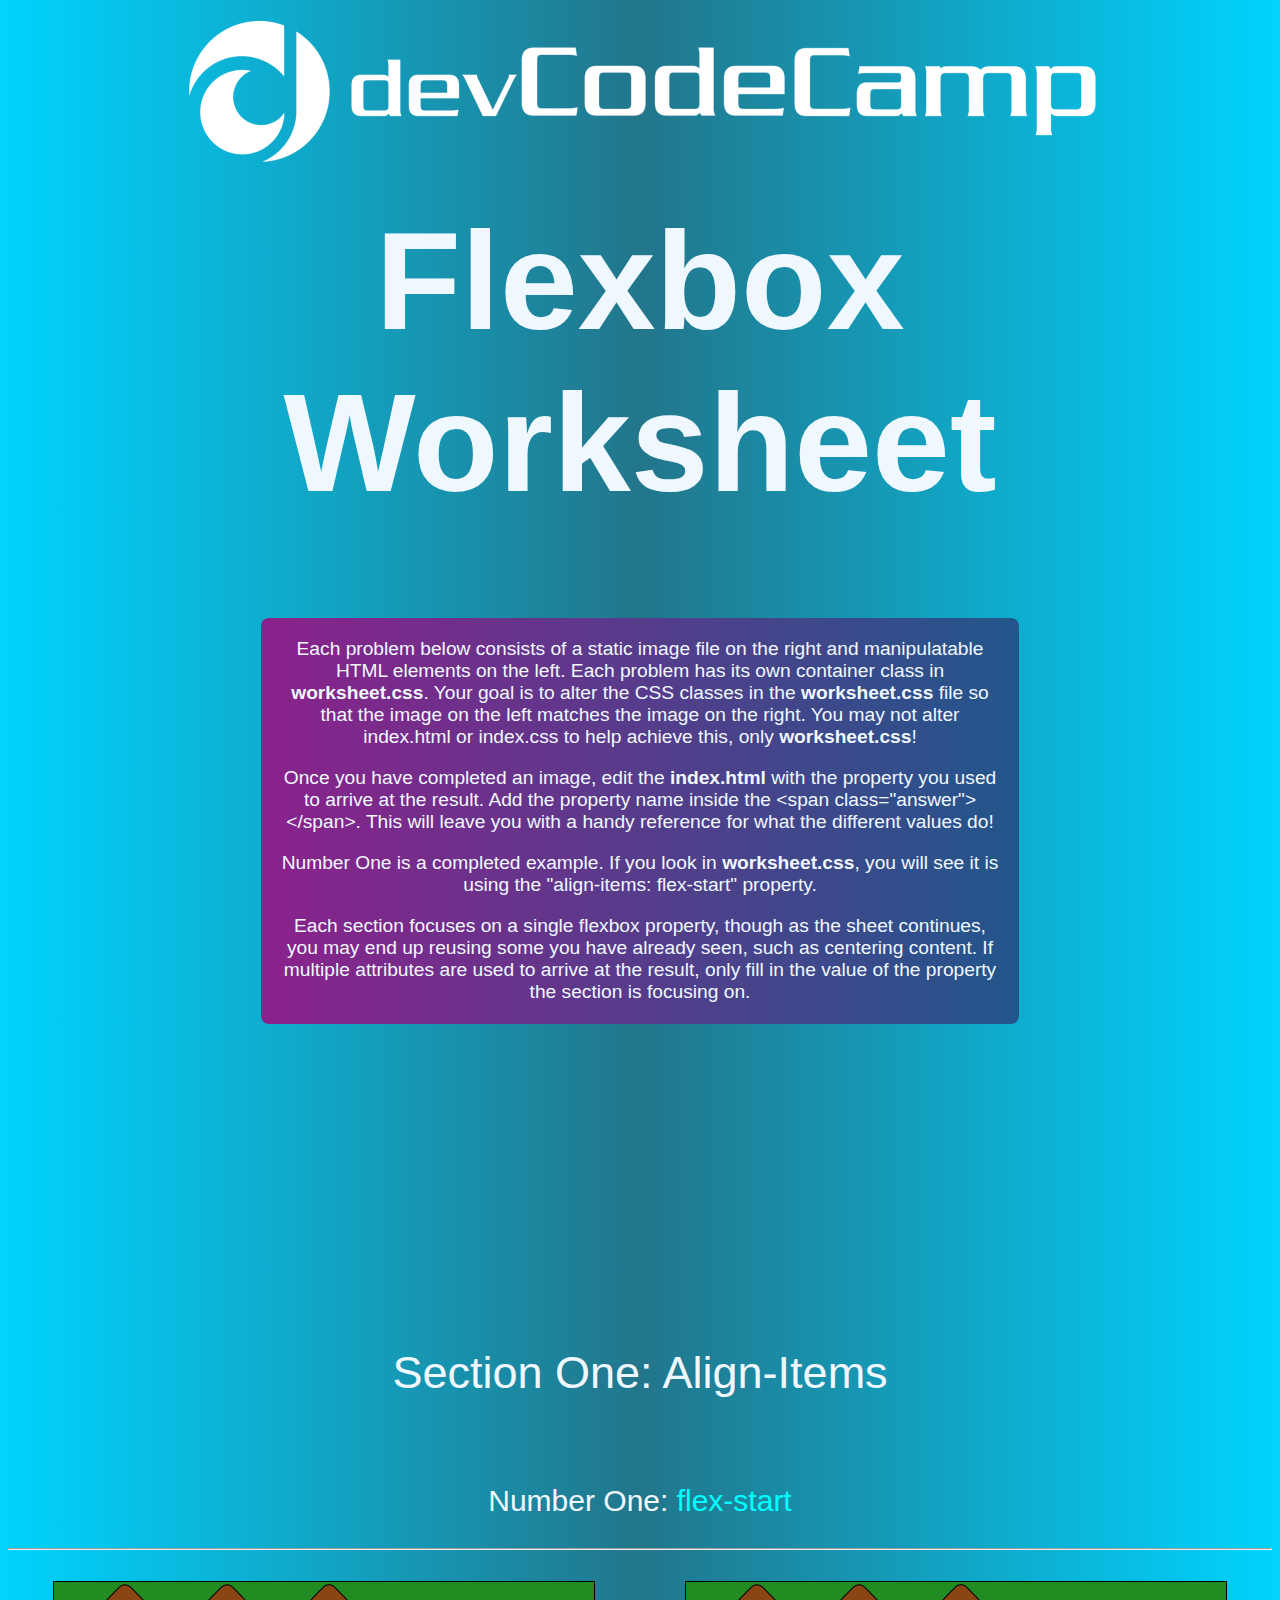
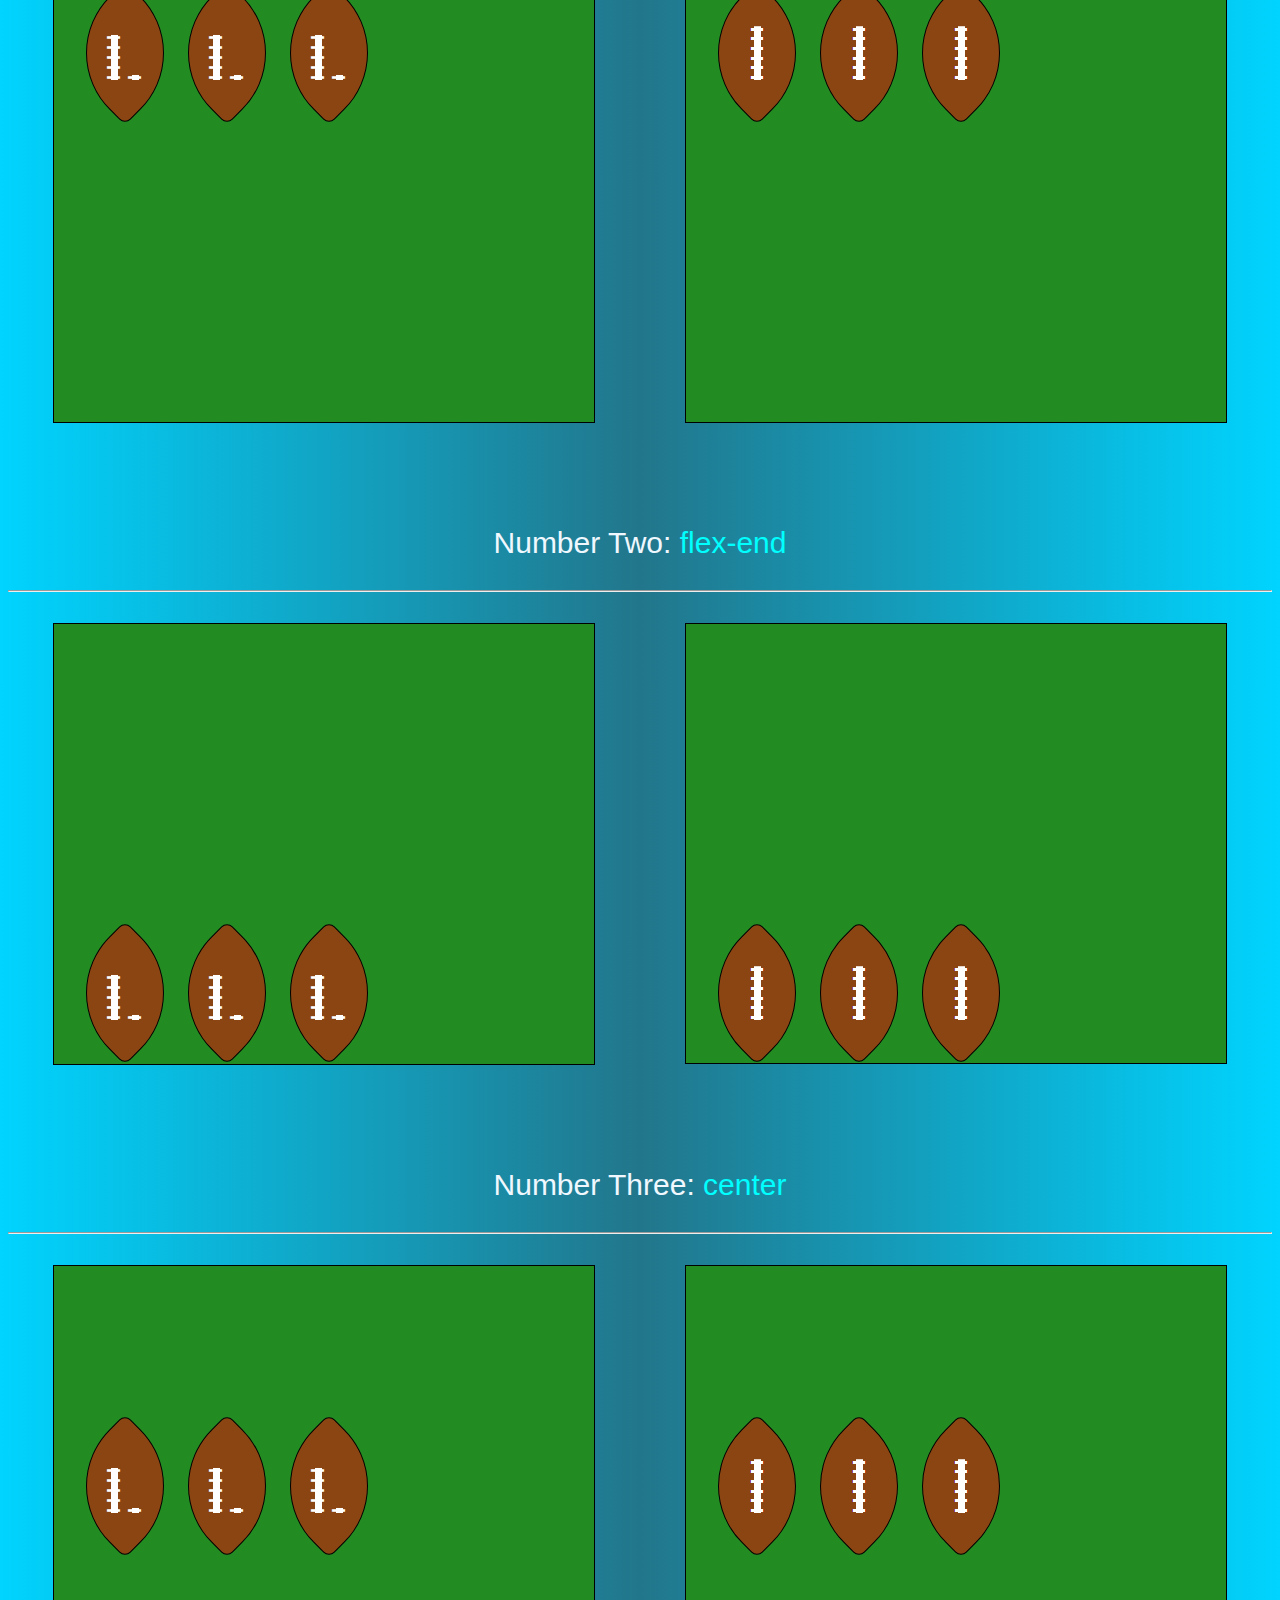
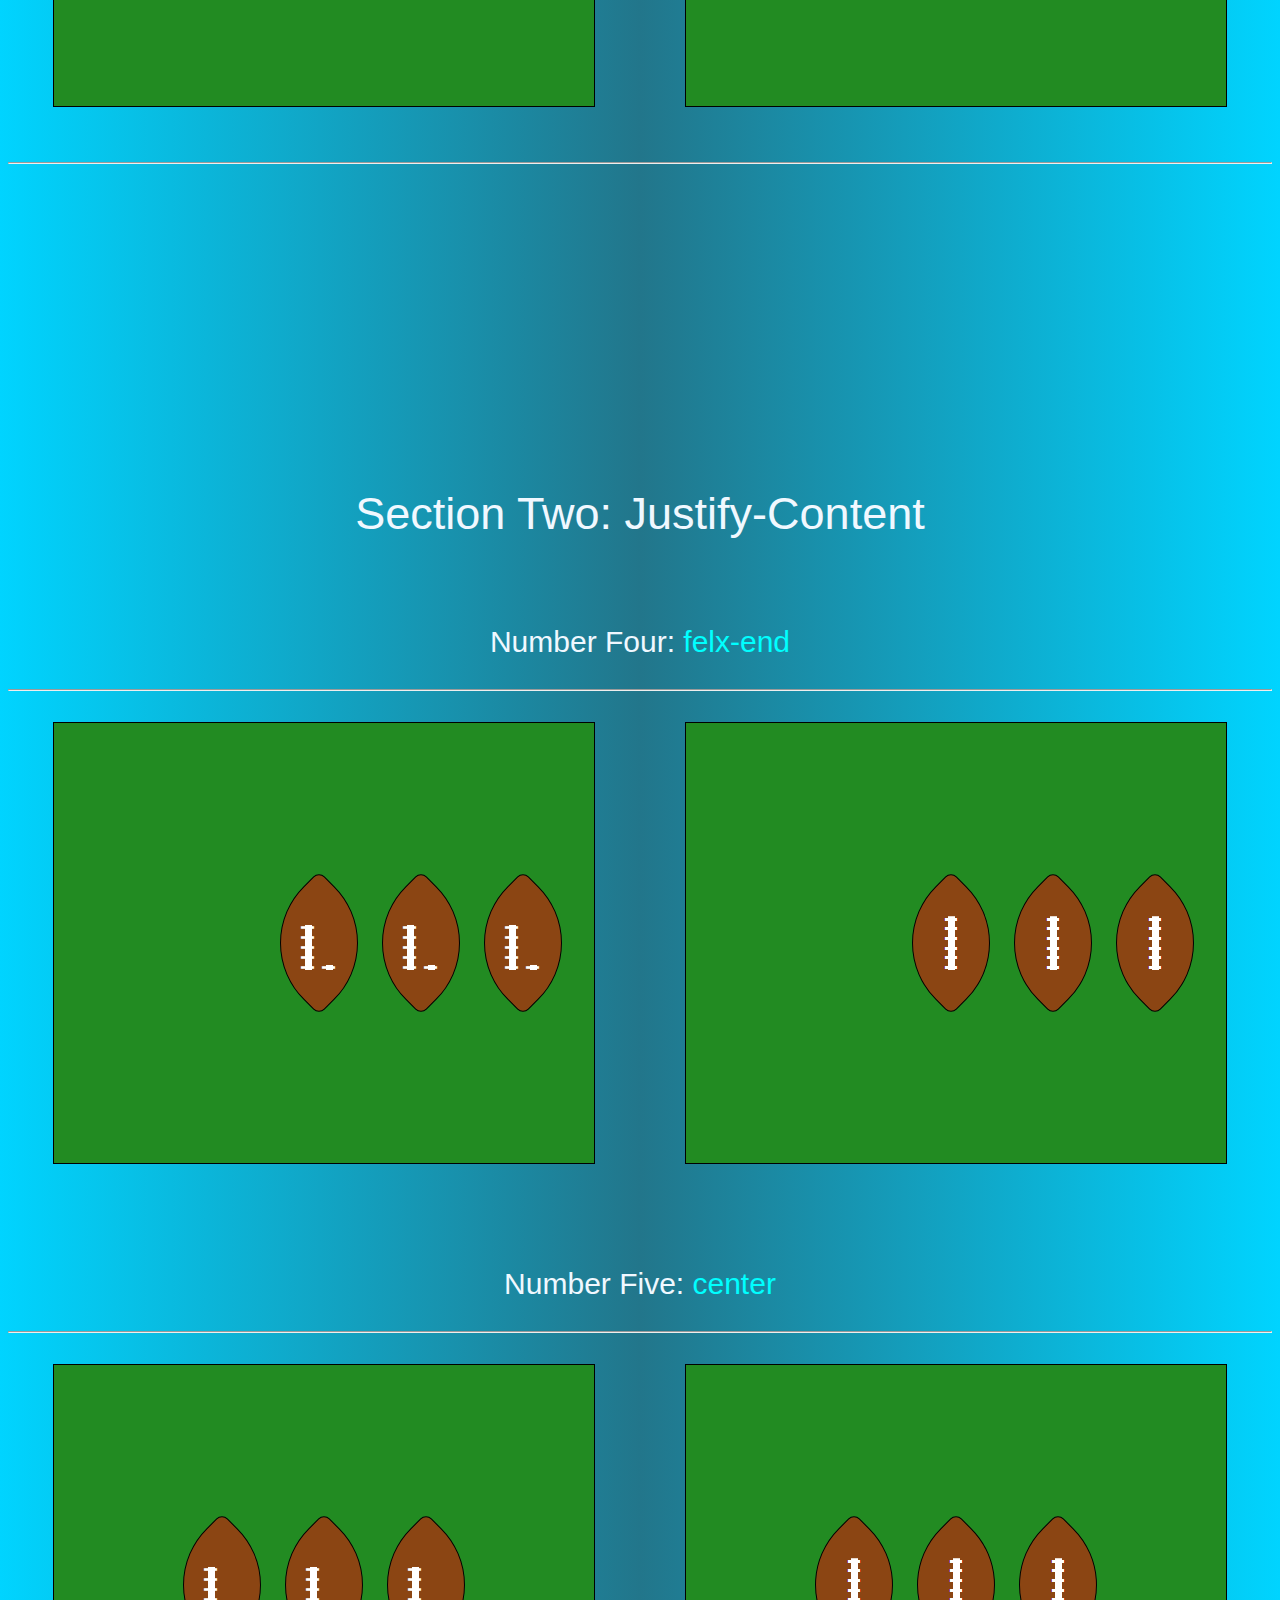
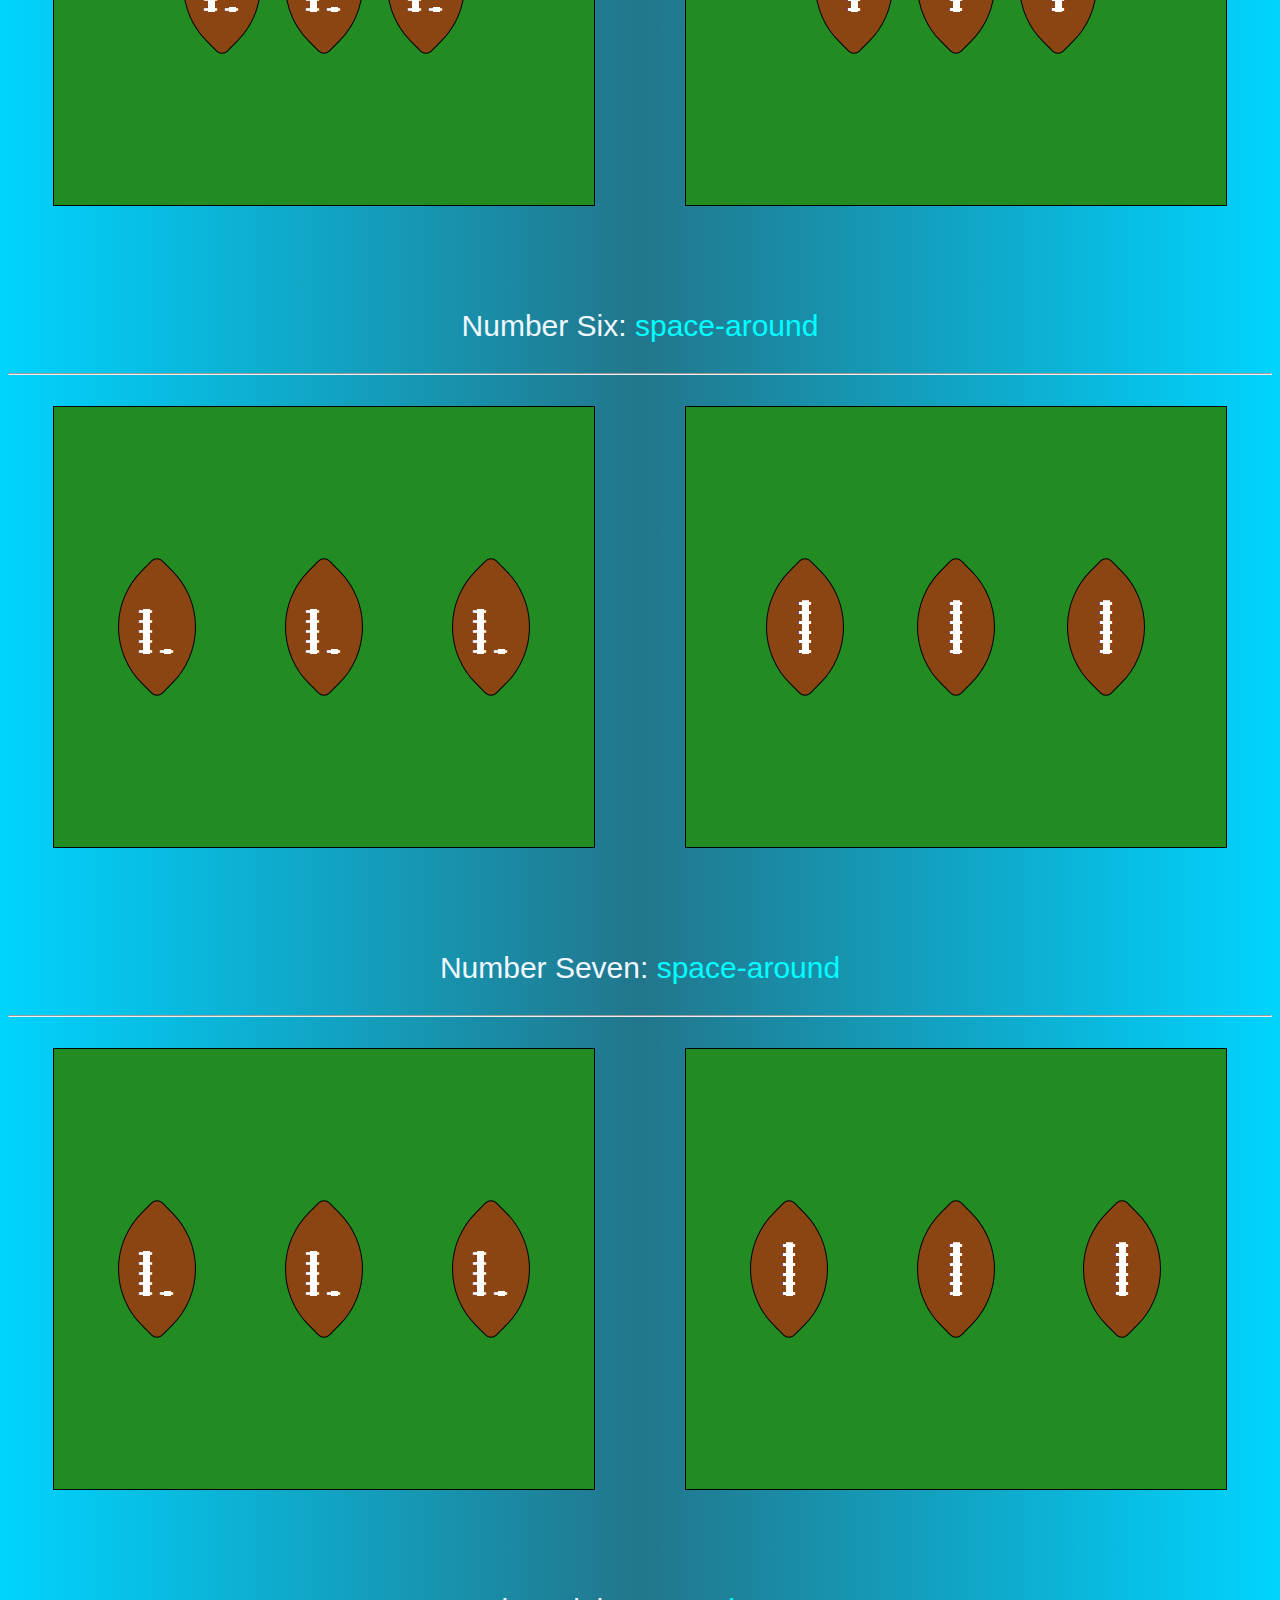
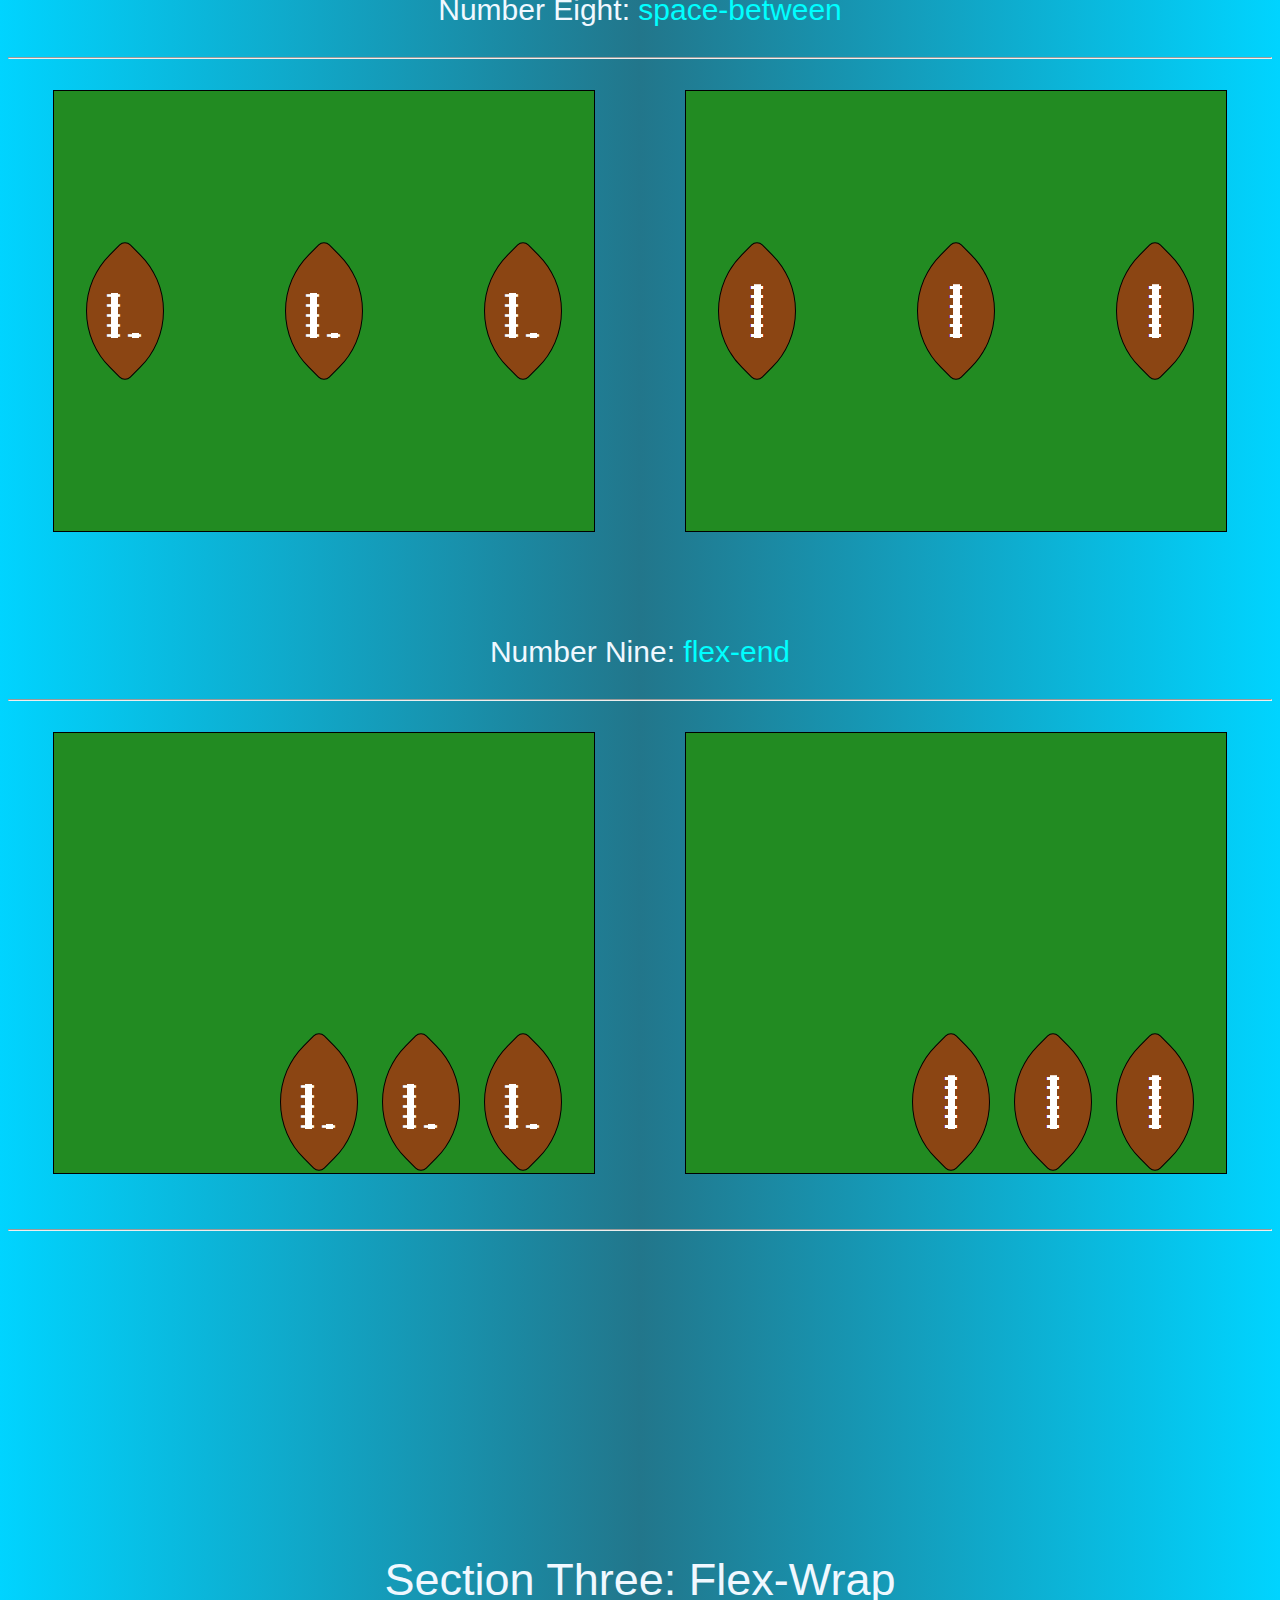
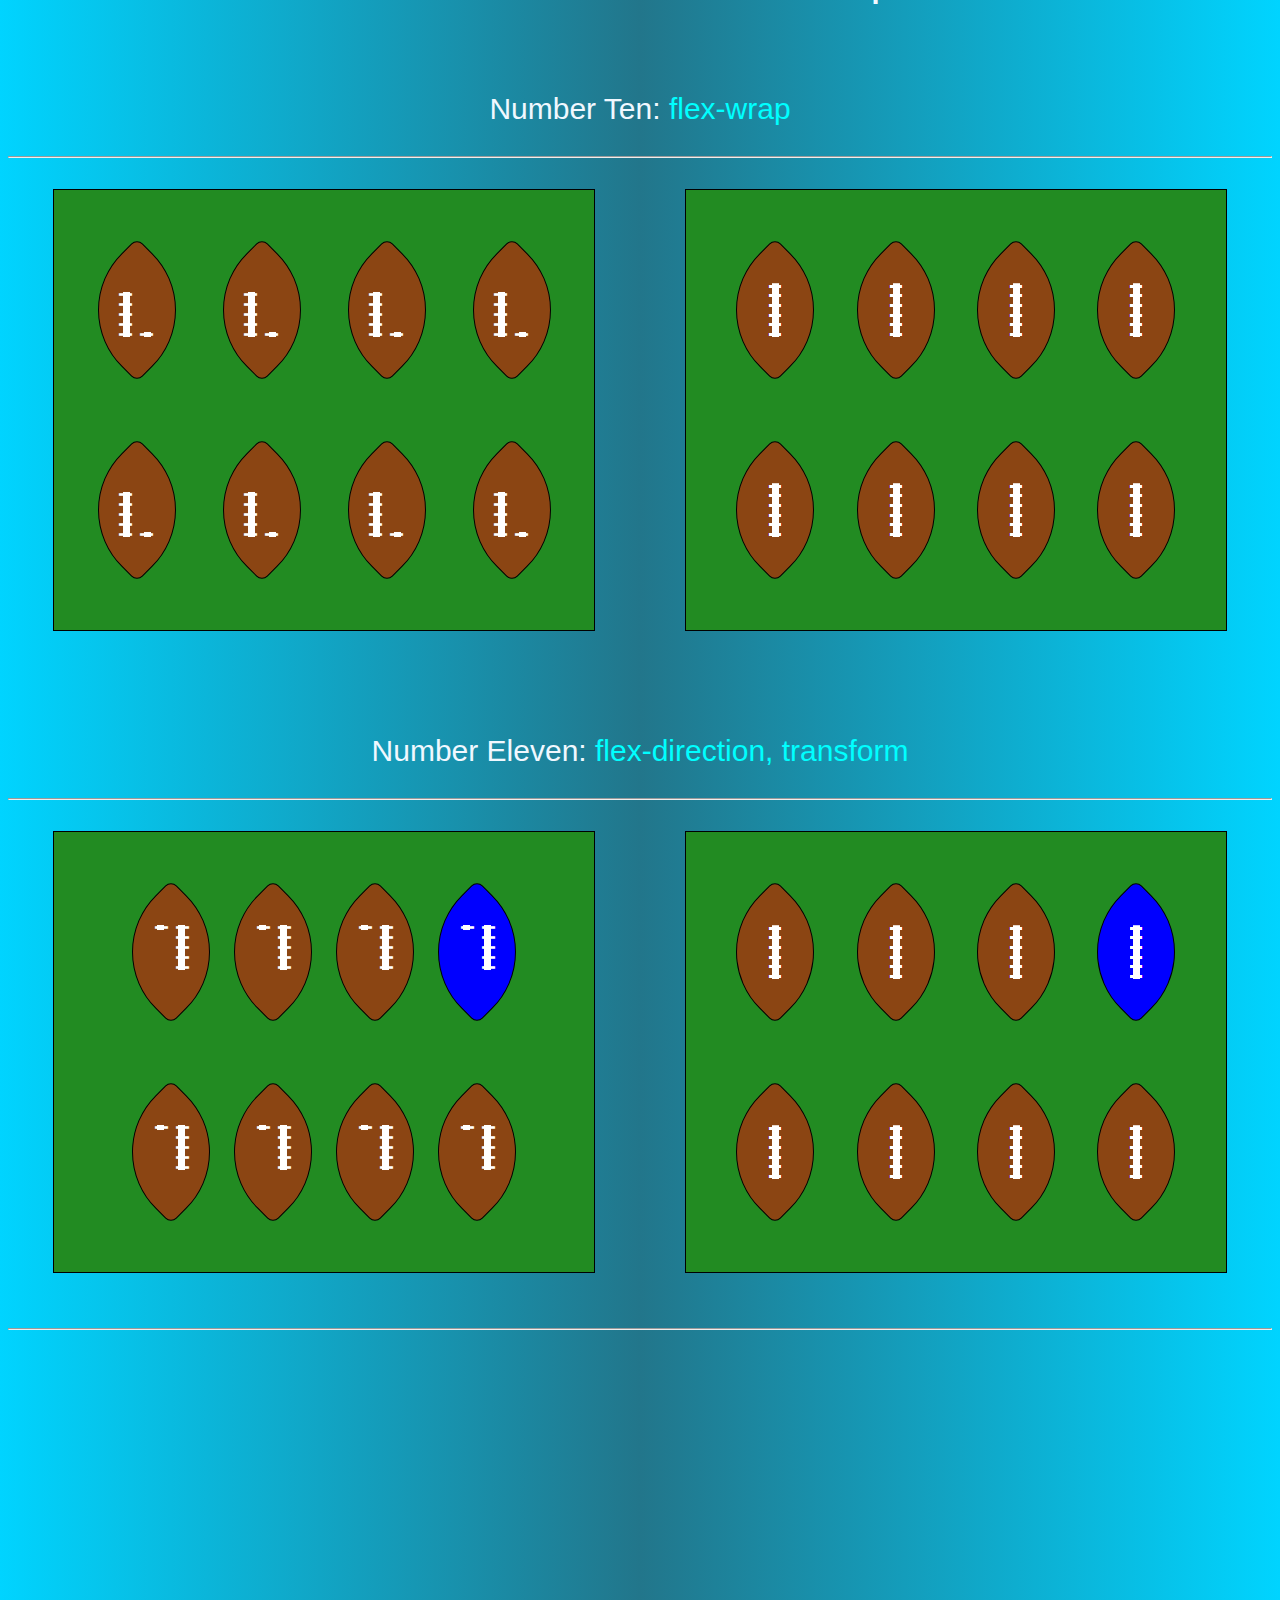
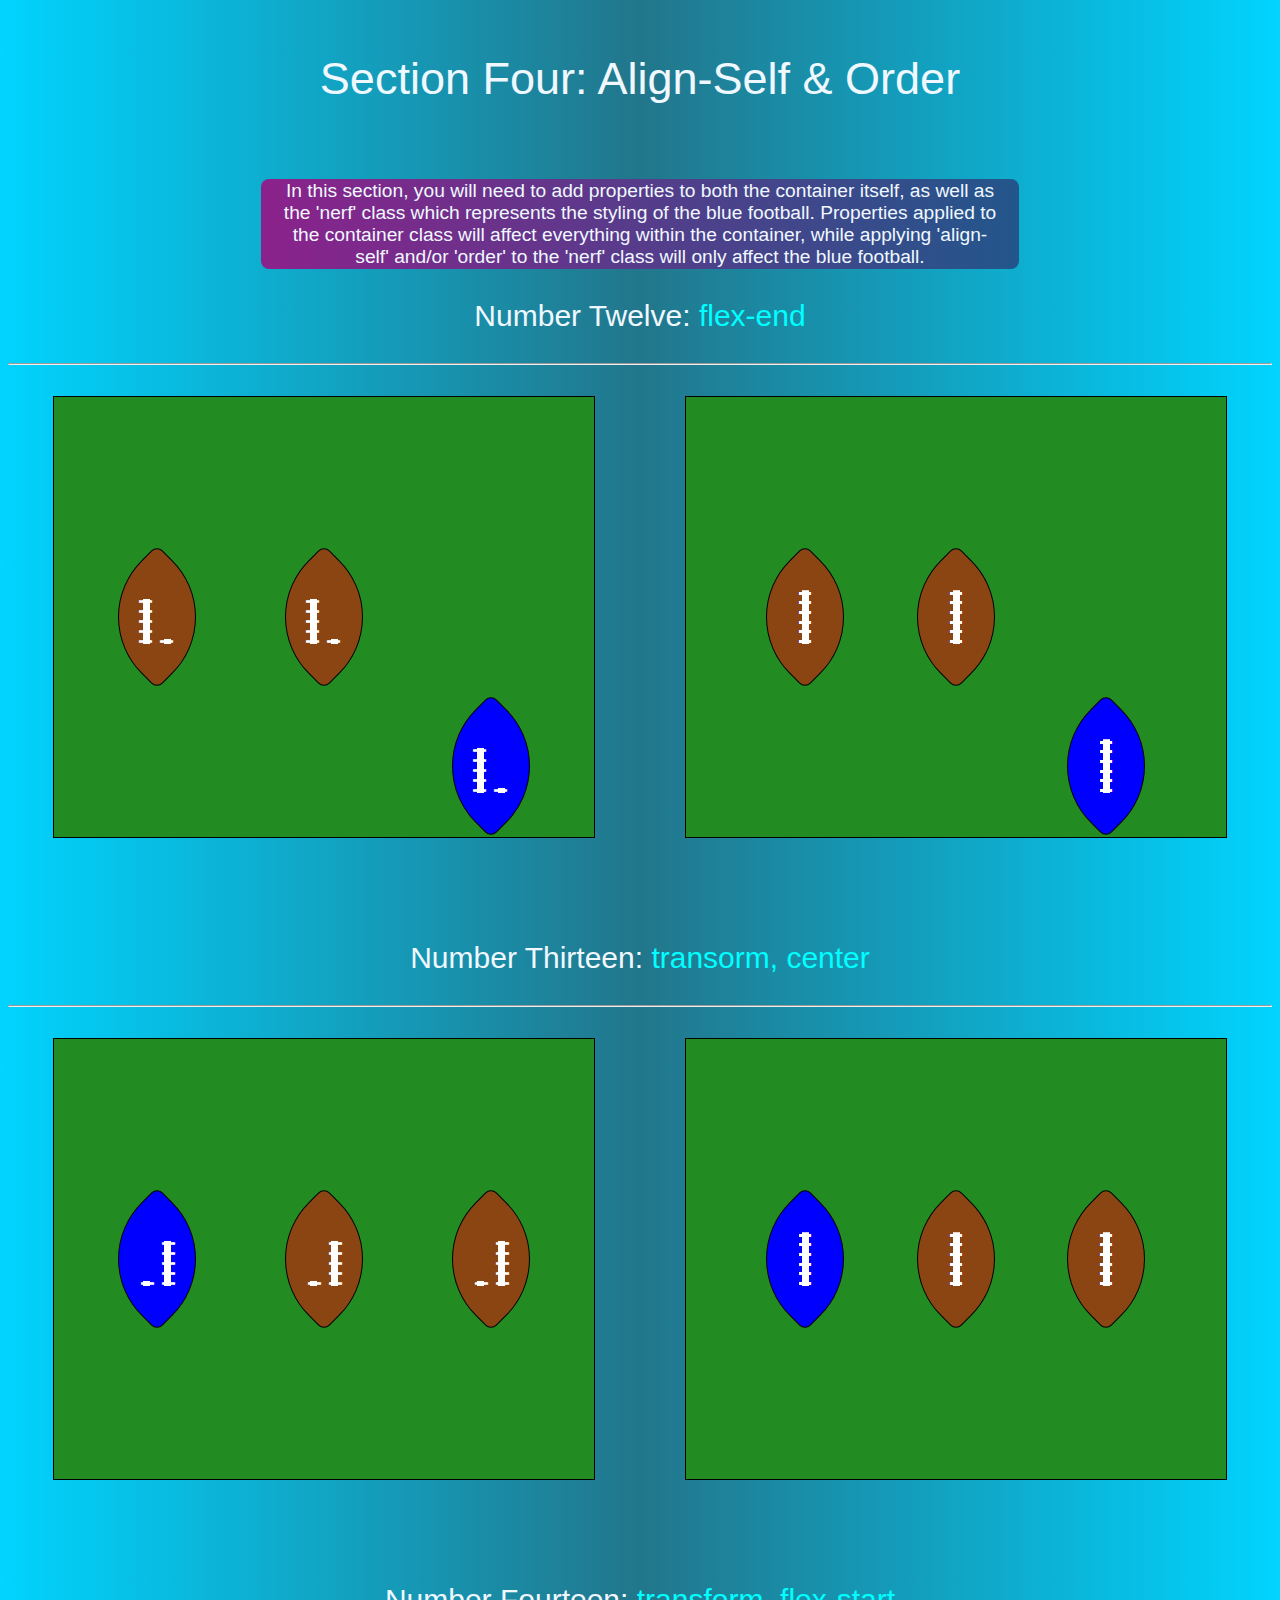
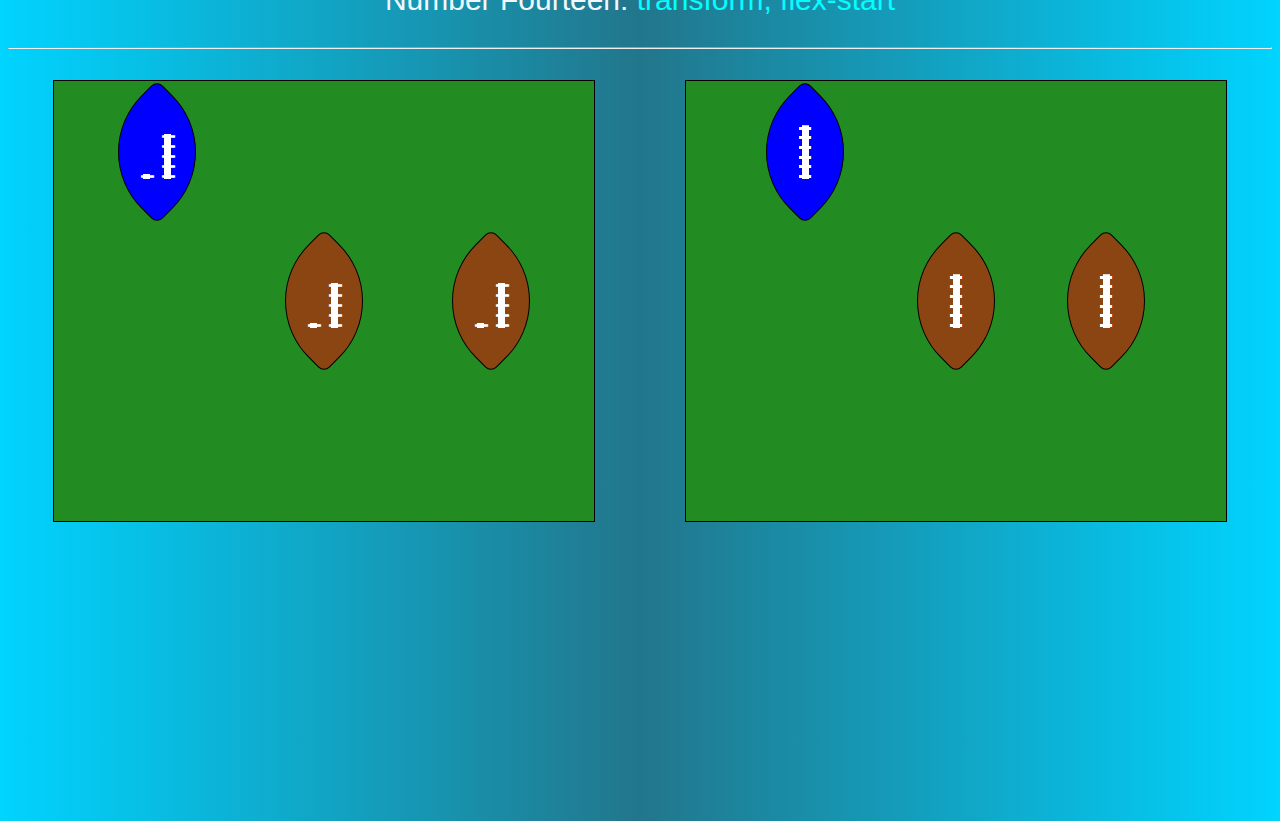
<file: CSS/FlexboxWorksheet_UN_Starter-main/index.html>
<!DOCTYPE html>
<html lang="en">

<head>
    <meta charset="UTF-8">
    <meta http-equiv="X-UA-Compatible" content="IE=edge">
    <meta name="viewport" content="width=device-width, initial-scale=1.0">
    <meta name="description" content="A worksheet to teach the concepts of Flexbox">
    <meta name="keywords" content="">
    <meta name="author" content="devCodeCamp">
    <link rel="stylesheet" href="styles/index.css">
    <link rel="stylesheet" href="worksheet.css">
    <title>devCodeCamp FlexBox Worksheet</title>
</head>

<body>

    <section class="bottom-space">        
        <header>
            <img class="no-border" src="images/dccLogo.png" alt="devCodeCamp logo">
            <h1 class="text header-text">Flexbox Worksheet</h1>        
        </header>

        <div class="intro-box">
            <p class="text">
                Each problem below consists of a static image file on the right and manipulatable HTML elements on the left. Each problem has its own container class in <b>worksheet.css</b>. Your goal is to alter the CSS classes in the <b>worksheet.css</b> file so that the image on the left matches the image on the right. You may not alter index.html or index.css to help achieve this, only <b>worksheet.css</b>!
            </p>

            <p class="text">
                Once you have completed an image, edit the <b>index.html</b> with the property you used to arrive at the result. Add the property name inside the &lt;span class="answer"&gt; &lt;/span&gt;. This will leave you with a handy reference for what the different values do!
            </p>

            <p class="text">
                Number One is a completed example. If you look in <b>worksheet.css</b>, you will see it is using the "align-items: flex-start" property.
            </p>

            <p class="text">
                Each section focuses on a single flexbox property, though as the sheet continues, you may end up reusing some you have already seen, such as centering content. If multiple attributes are used to arrive at the result, only fill in the value of the property the section is focusing on.
            </p>

        </div>
    </section>

    <br>
    <br>

    <section>
        <h2 class="text section-text">Section One: Align-Items</h2>
        <br>
        <h3 class="text">Number One: <span class="answer">flex-start</span></h3>
        <hr>
        <br>
        <div class="flex-container">
            <div class="flex-left">
                <div class="field container-1">
                    <div class="football"><strong class="stitching">I I I I I I</strong></div>
                    <div class="football"><strong class="stitching">I I I I I I</strong></div>
                    <div class="football"><strong class="stitching">I I I I I I</strong></div>
                </div>
            </div>
            <div class="flex-right">
                <img src="images/image_1.png" alt="footballs on a field">
            </div>
        </div>
        
        <br>

        <h3 class="text">Number Two: <span class="answer">flex-end</span></h3>
        <hr>
        <br>
        <div class="flex-container">
            <div class="flex-left">
                <div class="field container-2">
                    <div class="football"><strong class="stitching">I I I I I I</strong></div>
                    <div class="football"><strong class="stitching">I I I I I I</strong></div>
                    <div class="football"><strong class="stitching">I I I I I I</strong></div>
                </div>
            </div>
            <div class="flex-right">
                <img src="images/image_2.png" alt="footballs on a field">
            </div>
        </div>

        <br>
        
        <h3 class="text">Number Three: <span class="answer">center</span></h3>
        <hr>
        <br>
        <div class="flex-container">
            <div class="flex-left">
                <div class="field container-3">
                    <div class="football"><strong class="stitching">I I I I I I</strong></div>
                    <div class="football"><strong class="stitching">I I I I I I</strong></div>
                    <div class="football"><strong class="stitching">I I I I I I</strong></div>
                </div>
            </div>
            <div class="flex-right">
                <img src="images/image_3.png" alt="footballs on a field">
            </div>
        </div>
        <hr>
    </section>

    <br>
    <br>
    
    <section>
        <h2 class="text section-text">Section Two: Justify-Content</h2>
        <br>
        <h3 class="text">Number Four: <span class="answer">felx-end</span></h3>
        <hr>
        <br>
        <div class="flex-container">
            <div class="flex-left">
                <div class="field container-4">
                    <div class="football"><strong class="stitching">I I I I I I</strong></div>
                    <div class="football"><strong class="stitching">I I I I I I</strong></div>
                    <div class="football"><strong class="stitching">I I I I I I</strong></div>
                </div>
            </div>
            <div class="flex-right">
                <img src="images/image_4.png" alt="footballs on a field">
            </div>
        </div>
        
        <br>

        <h3 class="text">Number Five: <span class="answer">center</span></h3>
        <hr>
        <br>
        <div class="flex-container">
            <div class="flex-left">
                <div class="field container-5">
                    <div class="football"><strong class="stitching">I I I I I I</strong></div>
                    <div class="football"><strong class="stitching">I I I I I I</strong></div>
                    <div class="football"><strong class="stitching">I I I I I I</strong></div>
                </div>
            </div>
            <div class="flex-right">
                <img src="images/image_5.png" alt="footballs on a field">
            </div>
        </div>
        
        <br>

        <h3 class="text">Number Six: <span class="answer">space-around</span></h3>
        <hr>
        <br>
        <div class="flex-container">
            <div class="flex-left">
                <div class="field container-6">
                    <div class="football"><strong class="stitching">I I I I I I</strong></div>
                    <div class="football"><strong class="stitching">I I I I I I</strong></div>
                    <div class="football"><strong class="stitching">I I I I I I</strong></div>
                </div>
            </div>
            <div class="flex-right">
                <img src="images/image_6.png" alt="footballs on a field">
            </div>
        </div>
        
        <br>

        <h3 class="text">Number Seven: <span class="answer">space-around</span></h3>
        <hr>
        <br>
        <div class="flex-container">
            <div class="flex-left">
                <div class="field container-7">
                    <div class="football"><strong class="stitching">I I I I I I</strong></div>
                    <div class="football"><strong class="stitching">I I I I I I</strong></div>
                    <div class="football"><strong class="stitching">I I I I I I</strong></div>
                </div>
            </div>
            <div class="flex-right">
                <img src="images/image_7.png" alt="footballs on a field">
            </div>
        </div>
        
        <br>

        <h3 class="text">Number Eight: <span class="answer">space-between</span></h3>
        <hr>
        <br>
        <div class="flex-container">
            <div class="flex-left">
                <div class="field container-8">
                    <div class="football"><strong class="stitching">I I I I I I</strong></div>
                    <div class="football"><strong class="stitching">I I I I I I</strong></div>
                    <div class="football"><strong class="stitching">I I I I I I</strong></div>
                </div>
            </div>
            <div class="flex-right">
                <img src="images/image_8.png" alt="footballs on a field">
            </div>
        </div>


        <br>    

        <h3 class="text">Number Nine: <span class="answer">flex-end</span></h3>
        <hr>
        <br>
        <div class="flex-container">
            <div class="flex-left">
                <div class="field container-9">
                    <div class="football"><strong class="stitching">I I I I I I</strong></div>
                    <div class="football"><strong class="stitching">I I I I I I</strong></div>
                    <div class="football"><strong class="stitching">I I I I I I</strong></div>
                </div>
            </div>
            <div class="flex-right">
                <img src="images/image_9.png" alt="footballs on a field">
            </div>
        </div>
        <hr>
    </section>
    
    <br>
    <br>

    <section>
        <h2 class="text section-text">Section Three: Flex-Wrap</h2>
        <br>
        <h3 class="text">Number Ten: <span class="answer">flex-wrap</span></h3>
        <hr>
        <br>
        <div class="flex-container">
            <div class="flex-left">
                <div class="field container-10">
                    <div class="football"><strong class="stitching">I I I I I I</strong></div>
                    <div class="football"><strong class="stitching">I I I I I I</strong></div>
                    <div class="football"><strong class="stitching">I I I I I I</strong></div>
                    <div class="football"><strong class="stitching">I I I I I I</strong></div>
                    <div class="football"><strong class="stitching">I I I I I I</strong></div>
                    <div class="football"><strong class="stitching">I I I I I I</strong></div>
                    <div class="football"><strong class="stitching">I I I I I I</strong></div>
                    <div class="football"><strong class="stitching">I I I I I I</strong></div>

                </div>
            </div>
            <div class="flex-right">
                <img src="images/image_10.png" alt="footballs on a field">
            </div>
        </div>
        
        <br>

        <h3 class="text">Number Eleven: <span class="answer">flex-direction, transform</span></h3>
        <hr>
        <br>
        <div class="flex-container">
            <div class="flex-left">
                <div class="field container-11">
                    <div class="football"><strong class="stitching">I I I I I I</strong></div>
                    <div class="football"><strong class="stitching">I I I I I I</strong></div>
                    <div class="football"><strong class="stitching">I I I I I I</strong></div>
                    <div class="football"><strong class="stitching">I I I I I I</strong></div>
                    <div class="football"><strong class="stitching">I I I I I I</strong></div>
                    <div class="football"><strong class="stitching">I I I I I I</strong></div>
                    <div class="football"><strong class="stitching">I I I I I I</strong></div>
                    <div class="football nerf"><strong class="stitching nerf-stitch">I I I I I I</strong></div>
                </div>
            </div>
            <div class="flex-right">
                <img src="images/image_11.png" alt="footballs on a field">
            </div>
        </div>
        <hr>
    </section>
    
    <br>
    <br>

    <section>
        <h2 class="text section-text">Section Four: Align-Self & Order</h2>
        <br>
        <p class="text intro-box">
            In this section, you will need to add properties to both the container itself, as well as the 'nerf' class which represents the styling of the blue football. Properties applied to the container class will affect everything within the container, while applying 'align-self' and/or 'order' to the 'nerf' class will only affect the blue football.
        </p>
        <h3 class="text">Number Twelve: <span class="answer">flex-end </span></h3>
        <hr>
        <br>
        <div class="flex-container">
            <div class="flex-left">
                <div class="field container-12">
                    <div class="football"><strong class="stitching">I I I I I I</strong></div>
                    <div class="football"><strong class="stitching">I I I I I I</strong></div>
                    <div class="football nerf-12"><strong class="stitching">I I I I I I</strong></div>
                </div>
            </div>
            <div class="flex-right">
                <img src="images/image_12.png" alt="footballs on a field">
            </div>
        </div>
        
        <br>

        <h3 class="text">Number Thirteen: <span class="answer">transorm, center </span></h3>
        <hr>
        <br>
        <div class="flex-container">
            <div class="flex-left">
                <div class="field container-13">
                    <div class="football"><strong class="stitching">I I I I I I</strong></div>
                    <div class="football"><strong class="stitching">I I I I I I</strong></div>
                    <div class="football nerf-13"><strong class="stitching">I I I I I I</strong></div>
                </div>
            </div>
            <div class="flex-right">
                <img src="images/image_13.png" alt="footballs on a field">
            </div>
        </div>

        <br>

        <h3 class="text">Number Fourteen: <span class="answer">transform, flex-start </span></h3>
        <hr>
        <br>
        <div class="flex-container">
            <div class="flex-left">
                <div class="field container-14">
                    <div class="football"><strong class="stitching">I I I I I I</strong></div>
                    <div class="football"><strong class="stitching">I I I I I I</strong></div>
                    <div class="football nerf-14"><strong class="stitching">I I I I I I</strong></div>
                </div>
            </div>
            <div class="flex-right">
                <img src="images/image_14.png" alt="footballs on a field">
            </div>
        </div>
    </section>   

    <br>
    <br>

</html>
</file>
<file: CSS/FlexboxWorksheet_UN_Starter-main/styles/index.css>
/* This file creates the basic graphics used by the worksheet
Feel free to look at it to pick up some tricks!
But you will not need to alter it to complete the problems on the worksheet
*/

body {
    background: rgb(0,212,255);
    background: linear-gradient(90deg, rgba(0,212,255,1) 0%, rgba(34,118,139,1) 50%, rgba(0,212,255,1) 100%);
}

section {
    margin-bottom: 250px;
}

header{
    font-size: 70px;
    font-weight: 700;
}

h3 {
    font-size: 30px;
    font-weight: 500;
}

/* Do not alter this class */
.field {
    width: 500px;
    height: 400px;
    border: 1px solid black;
    background-color: forestgreen;
    padding: 20px;
    margin-left: auto;
    margin-right: auto;
}

/* Do not alter this class */
.football {
    width: 100px;
    height: 100px;
    border: 1px solid black;
    background-color: saddlebrown;
    border-radius: 80px 8px;
    transform: rotate(-45deg);
    display:flex;
    align-items: center;
    justify-content: center;
    flex-shrink: 0;
}

/* Do not alter this class */
.stitching {
    transform: rotate(-45deg);
    width:54px;
    color: white;
    font-size: large;
    text-decoration:line-through;
    text-decoration-thickness: 7px;
    font-family:'Franklin Gothic Medium', 'Arial Narrow', Arial, sans-serif;
}

/* Do not alter this class */
.nerf {
    background-color: blue;
}

.header-text{
    color: aliceblue;
}

.section-text{
    font-size: 45px;
    font-weight: 500;
}

.text{
    font-family: 'Segoe UI', Tahoma, Geneva, Verdana, sans-serif;
    text-align: center;
    color: aliceblue;
}

.flex-container{
    display: flex;
    flex-direction: row;
    margin-bottom: 50px;
}

.intro-box{
    font-size: larger;
    margin-left: 20%;
    margin-right: 20%;
    padding: 5px;
    background: linear-gradient(to left, #22568b 0%, #8b228b 100%);
    background-clip: padding-box;
    padding: 1px 20px 1px 20px;
    border-radius: 8px;
}

.bottom-space{
    margin-bottom: 250px;
}

.flex-left {
    width:50%;
    margin: 5px;

}
  
.flex-right {
    width: 50%;
    margin: 5px;

}

img {
    display: block;
    margin-left: auto;
    margin-right: auto;
    border: 1px solid black;
}

.no-border{
    border: none;
    margin-bottom: -75px;
}

.answer{
    color:aqua
}
</file>
<file: CSS/FlexboxWorksheet_UN_Starter-main/worksheet.css>
/* Number One */
.container-1 {
    display: flex;
    align-items: flex-start;
}

/* Number Two */
.container-2 {
    display: flex;
    align-items: flex-end;

}

/* Number Three */
.container-3 {
    display: flex;
    align-items: center;

}

/* Number Four */
.container-4 {
    display: flex;
    justify-content: flex-end;
    align-items: center;

}

/* Number Five */
.container-5 {
    display: flex;
    justify-content: center;
    align-items: center;

}

/* Number Six */
.container-6 {
    display: flex;
    justify-content: space-around;
    align-items: center;

}

/* Number Seven */
.container-7 {
    display: flex;
    justify-content: space-around;
    align-items: center;

}

/* Number Eight */
.container-8 {
    display: flex;
    justify-content: space-between;
    align-items: center;

}

/* Number Nine */
.container-9 {
    display: flex;
    justify-content: flex-end;
    align-items: flex-end;

}

/* Number Ten */
.container-10 {
    display: flex;
    flex-wrap: wrap;
    justify-content:space-around;
    align-content:space-around;
}

/* Number Eleven */
.container-11 {
    display: flex;
    transform: scale(-1);
    flex-direction: row-reverse;
    flex-wrap: wrap;
    justify-content: center;
    align-items: center;
}

/* Number Twelve */
.container-12 {
    display: flex;
    justify-content: space-around;
    align-items: center;
}

.nerf-12 {
    background-color: blue;
    display: flex;
    align-self: flex-end;
    
}

/* Number Thirteen */
.container-13 {
    display: flex;
    justify-content: space-around;
    align-items: center;
    transform: scaleX(-1);
}

.nerf-13 {
    background-color: blue;

}

/* Number Fourteen */
.container-14 {
    display: flex;
    justify-content: space-around;
    align-items: center;
    transform: scaleX(-1);
}

.nerf-14 {
    background-color: blue;
    align-self: flex-start;

}
</file>
